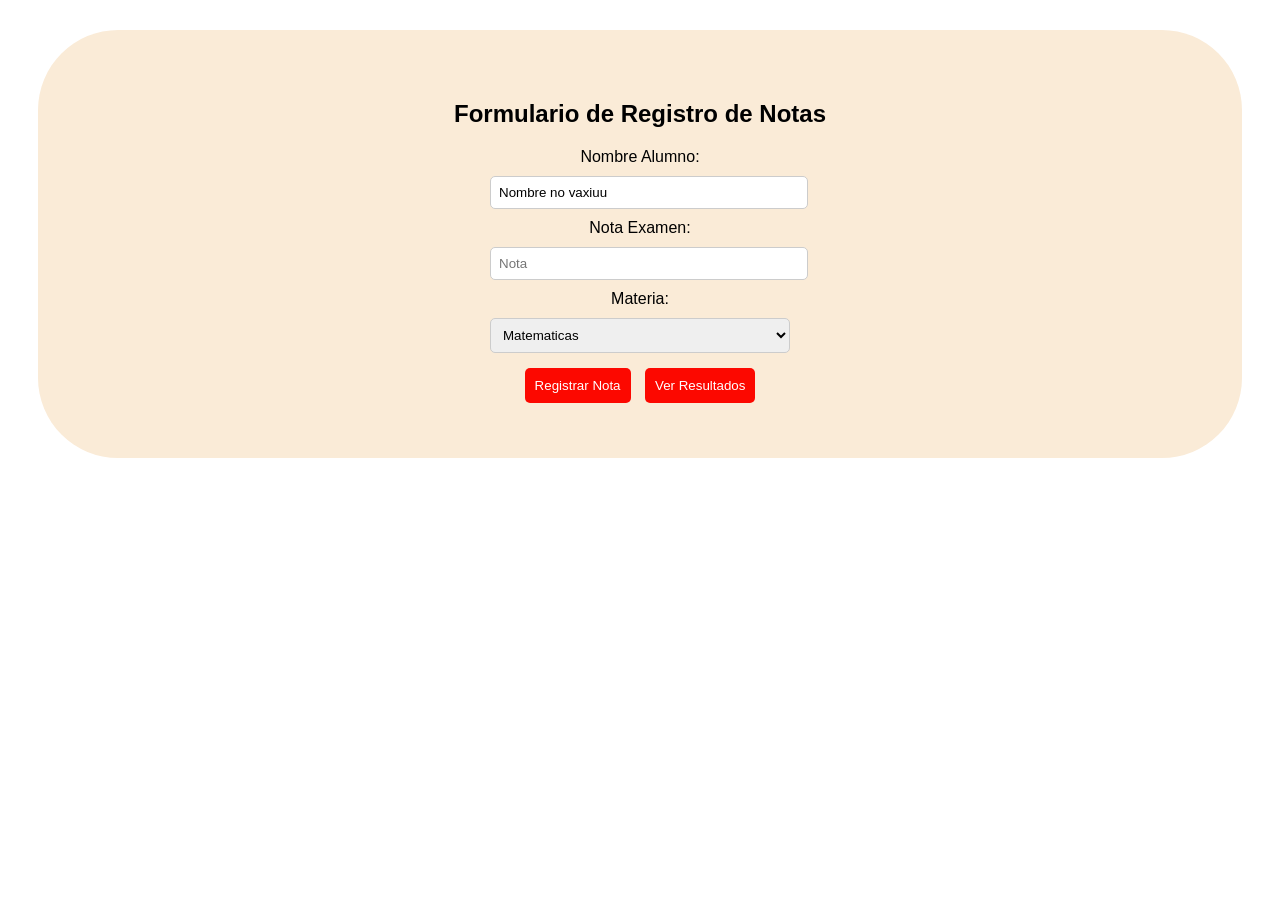
<file: index.html>
<!DOCTYPE html>
<html lang="en">
<head>
    <meta charset="UTF-8">
    <meta name="viewport" content="width=device-width, initial-scale=1.0">
    <title>index</title>
    <!-- <title>formularioEx</title> -->
    <link rel="stylesheet" href="formulario.css">
</head>
<body>

    <section>
    <h1>Formulario de Registro de Notas</h1>
    <form action="form2Ex.html">

        <label for="NombreAlumno">Nombre Alumno: </label>
        <input type="text" id="NomAlu" value="Nombre no vaxiuu" placeholder="Nombre" > <br>

        <label for="NotaExamen">Nota Examen: </label>
        <input type="number" id="NotEx" placeholder="Nota" > <br>

        <label for="Materia">Materia: </label>
        <select for="Materia" value="Matematicas">
            <option value="Matematicas" id="MateriaMatematicas">Matematicas</option>
            <option value="Lengua" id="MateriaLengua">Lengua</option>
            <option value="Ingles" id="MateriaIngles">Ingles</option>
            <option value="Historia" id="MateriaHistoria">Historia</option>
        </select>

        <button type="button" id="botonFrom" onclick="registrarNota()">Registrar Nota</button>
        <button type="submit"> Ver Resultados </button>
    </form>

    </section>


    <script>

        //ni idea pero ai try

        function registrarNota() {
            const Nombre = document.get.ElementById (NomAlu);
            console.log(Nombre)= localStorage;

            const Nota = document.get.ElementById (NotEx);
            console.log(Nombre)= localStorage;

            const Materrrr = document.get.ElementById (idMateria);
            console.log(Nombre)= localStorage;

        }

       function verRegistro(){
            //enseÑar el registro
        }

    </script>
</body>
</html>
</file>
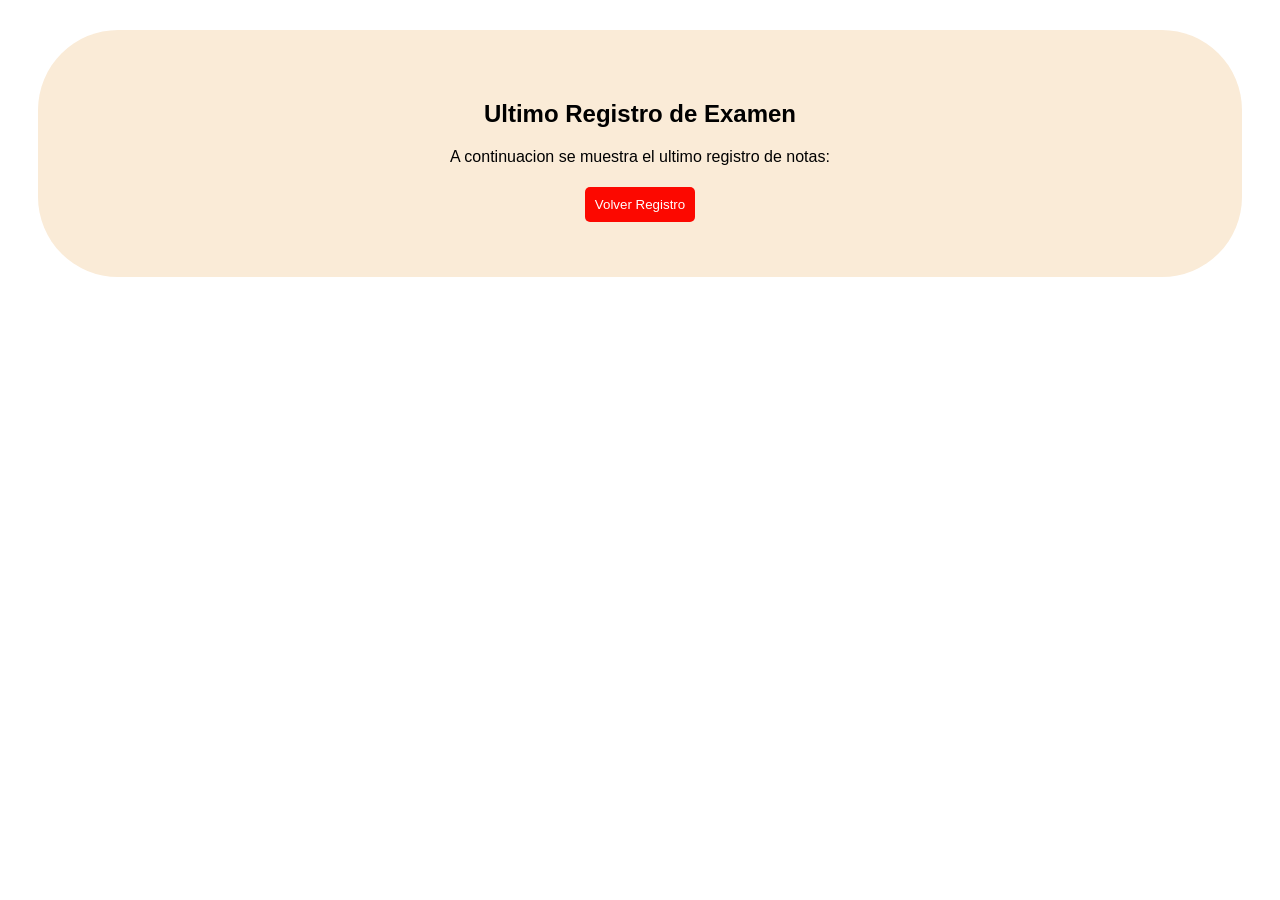
<file: form2Ex.html>
<!DOCTYPE html>
<html lang="en">
<head>
    <meta charset="UTF-8">
    <meta name="viewport" content="width=device-width, initial-scale=1.0">
    <link rel="stylesheet" href="formulario.css">
    <title>form2Ex</title>
</head>
<body>
    <section>
    <h1>Ultimo Registro de Examen</h1>
    <p> A continuacion se muestra el ultimo registro de notas: </p>
    <div onclick="verRegistro()" ></div>

    <form action="formularioEx.html">
    <button type="submit">Volver Registro</button>
    </form>
    </section>
    
</body>
</html>
</file>
<file: formulario.css>
body {
    font-family: Arial, sans-serif;
    text-align: center;
    margin-top: 20px;
}

form {
    width: 300px ;
    margin: auto;
}

input, select {
    width: 100%;
    padding: 8px;
    margin: 10px 0;
    border-radius: 5px;
    border: 1px solid #ccc;
}

button {
    border: none;
    margin: 5px;
    padding: 10px;
    color: white;
    background-color: #fc0800;
    cursor: pointer;
    border-radius: 5px;
}
section {
    background-color: antiquewhite;
    margin: 30px;
    padding: 50px;
    border-radius: 9ch;
}


button:hover {
    background-color: #45a049;
}

#resultado {
    margin-top: 20px;
    font-weight: bold;
}
</file>
